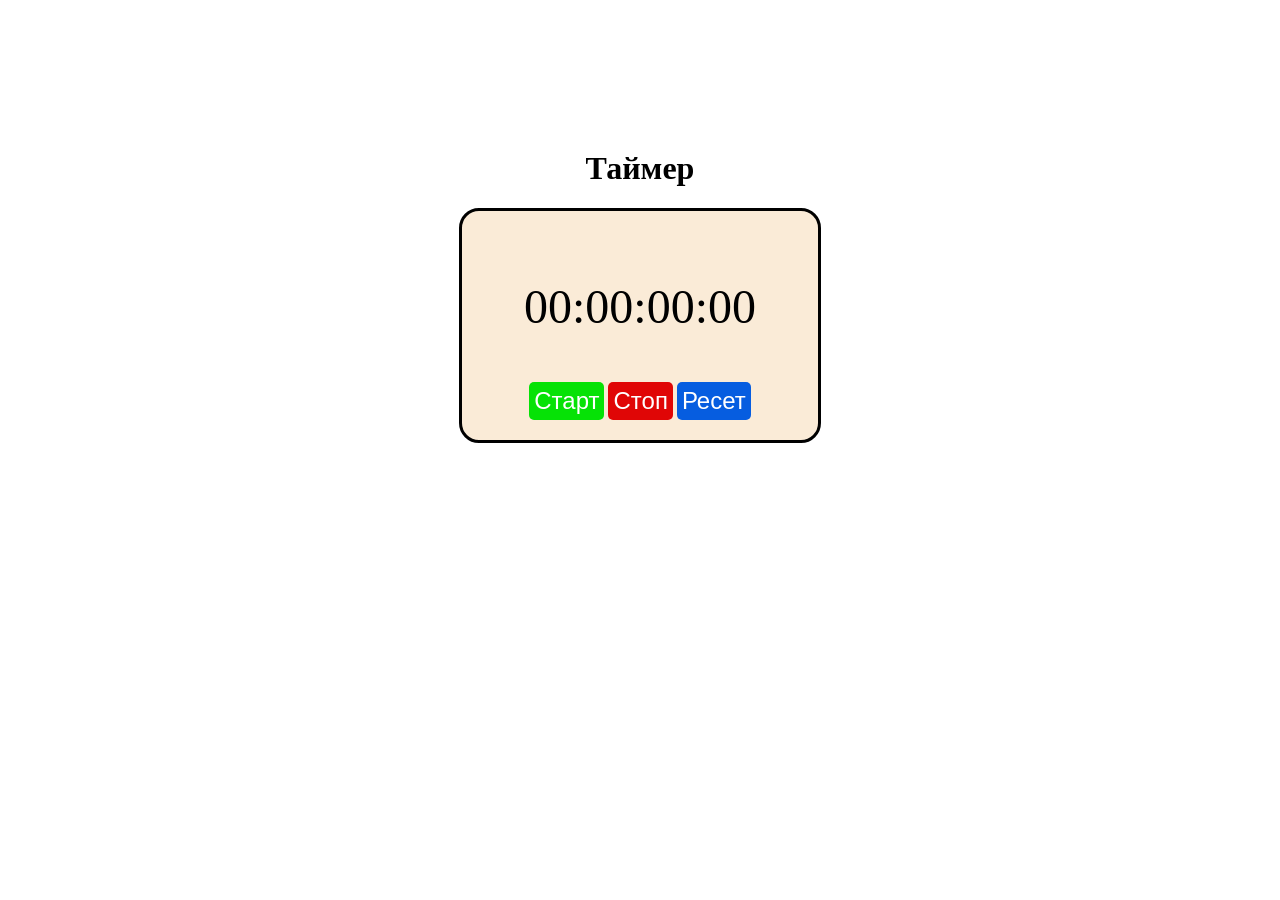
<file: index.html>
<!DOCTYPE html>
<html lang="en">
<head>
    <meta charset="UTF-8">
    <meta name="viewport" content="width=device-width, initial-scale=1.0">
    <title>Таймер</title>
    <link rel="stylesheet" href="style.css">
</head>
<body>
    <h1>Таймер</h1>
    <div id="timerContainer">
        <p id="display">00:00:00:00</p>
        <button id="startBtn">Старт</button>
        <button id="stopBtn">Стоп</button>
        <button id="resetBtn">Ресет</button>
    </div>
    <script src="index.js"></script>
</body>
</html>
</file>
<file: style.css>
body{
    display: flex;
    flex-direction: column;
    align-items: center;
    text-align: center;
    margin: 0;
    
}

h1 {
    margin-top: 150px;
}

#display{
    font-size: 3em;
}

#timerContainer {
    border: 3px, solid;
    border-radius: 20px;
    padding: 20px 50px;
    background-color: antiquewhite;
    width: 20%;
}

button{
    padding: 5px;
    font-size: 1.5em;
    border-radius: 5px;
    border-style: none;
    color: white;
}

#startBtn {
    background-color: rgb(6, 226, 6);
}

#startBtn:hover {
    background-color: hsl(120, 95%, 35%);
}

#startBtn:active {
    background-color: hsl(120, 95%, 25%);
}

#stopBtn {
    background-color: hsl(0, 95%, 45%);
}

#stopBtn:hover {
    background-color: hsl(0, 95%, 35%);
}

#stopBtn:active {
    background-color: hsl(0, 95%, 25%);
}

#resetBtn {
    background-color: hsl(216, 95%, 45%);
}

#resetBtn:hover {
    background-color: hsl(216, 95%, 35%);
}

#resetBtn:active {
    background-color: hsl(216, 95%, 25%);
}
</file>
